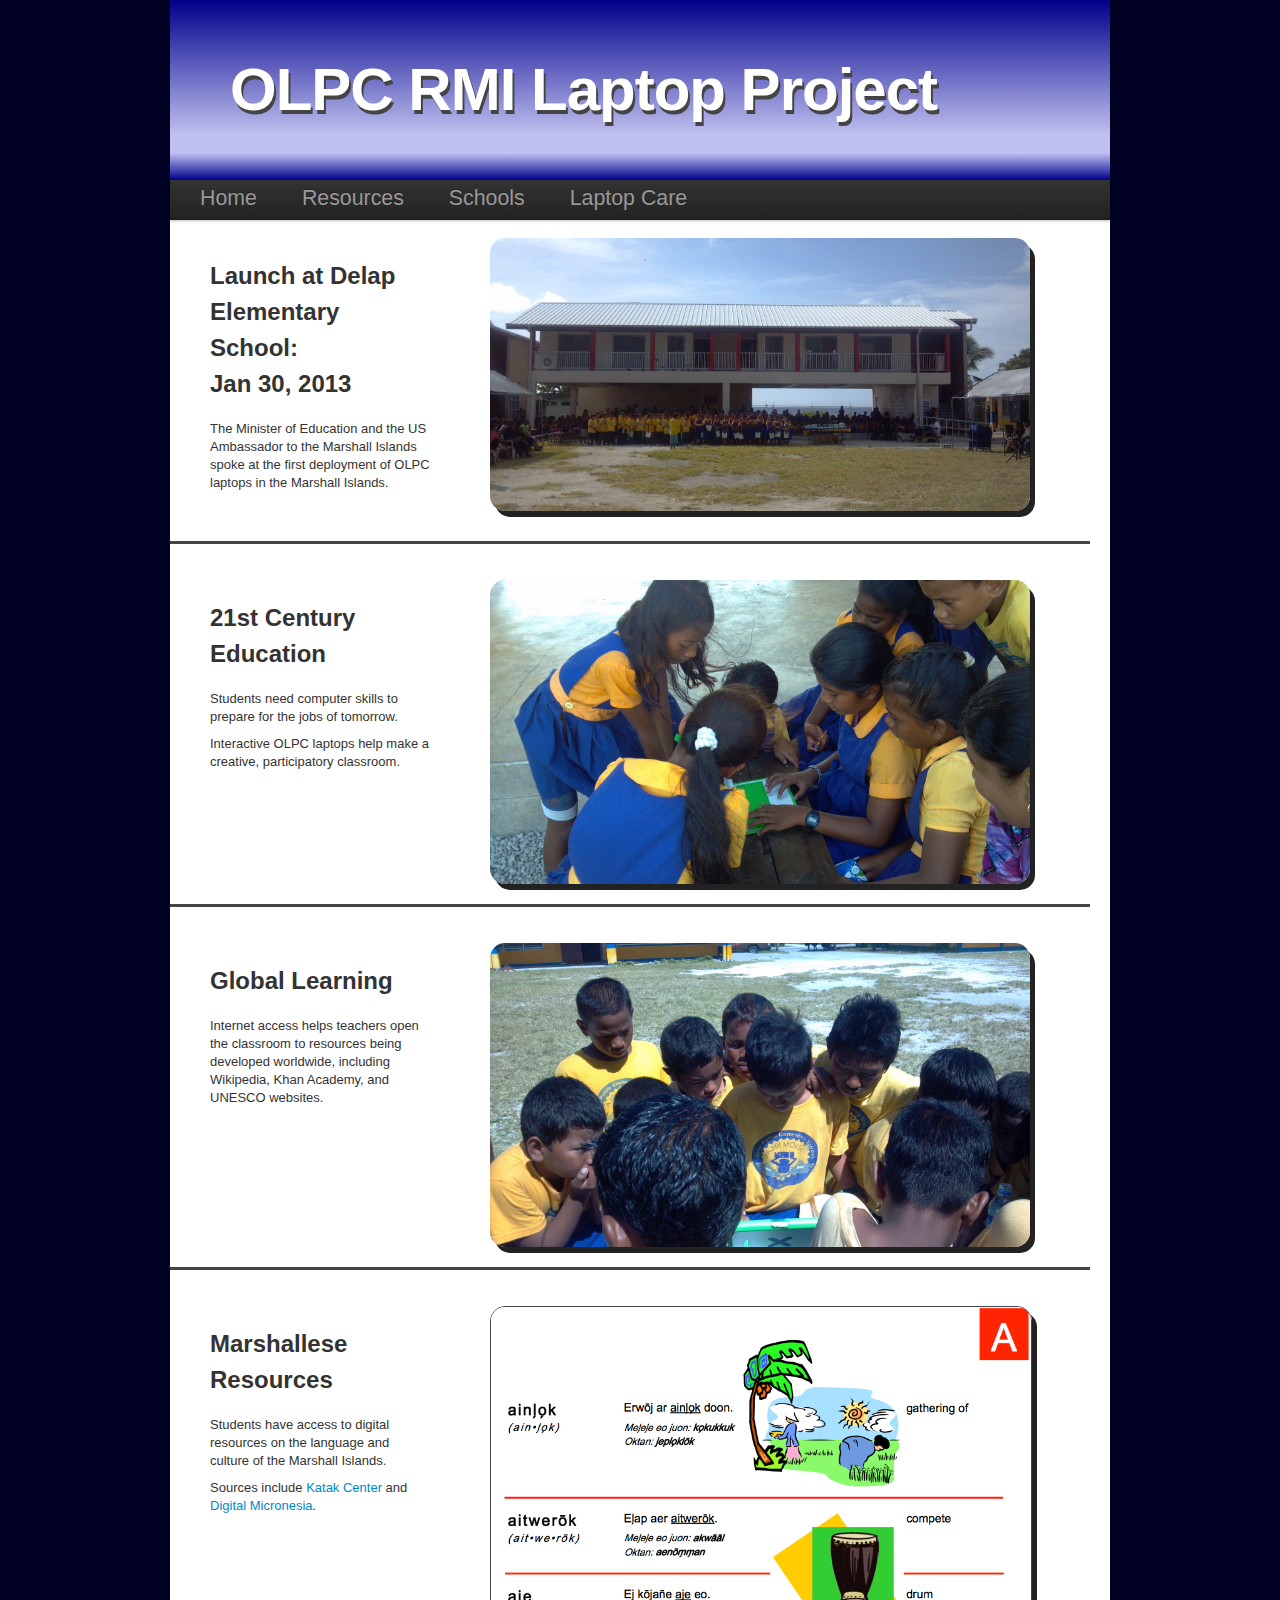
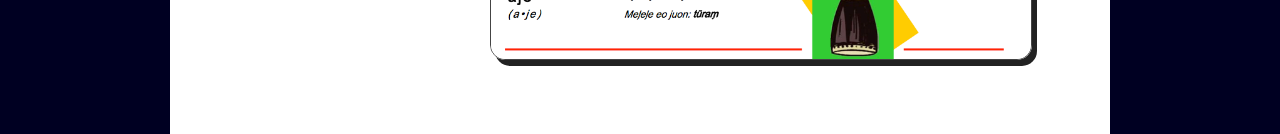
<file: index.html>
<!DOCTYPE html>
<html>
  <head>
    <title>OLPC RMI Laptop Project</title>
    <link rel="stylesheet" type="text/css" href="bootstrap/css/bootstrap.min.css"/>
    <link rel="stylesheet" type="text/css" href="bootstrap/css/bootstrap-responsive-diff.min.css"/>
    <link rel="stylesheet" type="text/css" href="custom.css"/>
  </head>
  <body>
    <div class="container">
      <div class="row">
        <div class="span12">
          <div class="hero-unit">
            <h1>OLPC RMI Laptop Project</h1>
          </div>
        </div>
      </div>
      <div class="row">
        <div class="span12 navbar">
          <div class="navbar-inner container">
            <ul class="nav navbar">
              <li>
                <a href="index.html">Home</a>
              </li>
              <li>
                <a href="resources.html">Resources</a>
              </li>
              <li>
                <a href="schools.html">Schools</a>
              </li>
              <li>
                <a href="laptops.html">Laptop Care</a>
              </li>
            </ul>
          </div>
        </div>
      </div>

      <div class="row photorow underlined">
        <div class="span3">
          <h2>Launch at Delap Elementary School:<br/>Jan 30, 2013</h2>
          <br/>
          <p>The Minister of Education and the US Ambassador to the Marshall Islands spoke at the first deployment of OLPC laptops in the Marshall Islands.</p>
        </div>
        <div class="span7">
          <a href="photos/conducting.jpg">
            <img src="photos/conducting.jpg" class="span12 photofeature"/>
          </a>
        </div>
      </div>
      <br/>
      <br/>
      <div class="row photorow underlined">
        <div class="span3">
          <h2>21st Century Education</h2>
          <br/>
          <p>Students need computer skills to prepare for the jobs of tomorrow.</p>
          <p>Interactive OLPC laptops help make a creative, participatory classroom.</p>
        </div>
        <div class="span7">
          <a href="photos/2012-01-25_17-58-29_392.jpg">
            <img src="photos/2012-01-25_17-58-29_392.jpg" class="span12 photofeature"/>
          </a>
        </div>
      </div>
      <br/>
      <br/>
      <div class="row photorow underlined">
        <div class="span3">
          <h2>Global Learning</h2>
          <br/>
          <p>Internet access helps teachers open the classroom to resources being developed worldwide, including Wikipedia, Khan Academy, and UNESCO websites.</p>
        </div>
        <div class="span7">
          <a href="photos/2012-01-25_17-50-00_801.jpg">
            <img src="photos/2012-01-25_17-50-00_801.jpg" class="span12 photofeature"/>
          </a>
        </div>
      </div>
      <br/>
      <br/>
      <div class="row photorow">
        <div class="span3">
          <h2>Marshallese Resources</h2>
          <br/>
          <p>Students have access to digital resources on the language and culture of the Marshall Islands.</p>
          <p>Sources include <a href="http://katakcenter.org">Katak Center</a> and <a href="http://marshall.csu.edu.au/Marshalls/index.html">Digital Micronesia</a>.</p>
        </div>
        <div class="span7">
          <a href="photos/dictionary.png">
            <img src="photos/dictionary.png" class="span12 photofeature sharper"/>
          </a>
        </div>
      </div>
      <br/>
      <br/>
      <br/>
    </div>
  </body>
</html>
</file>
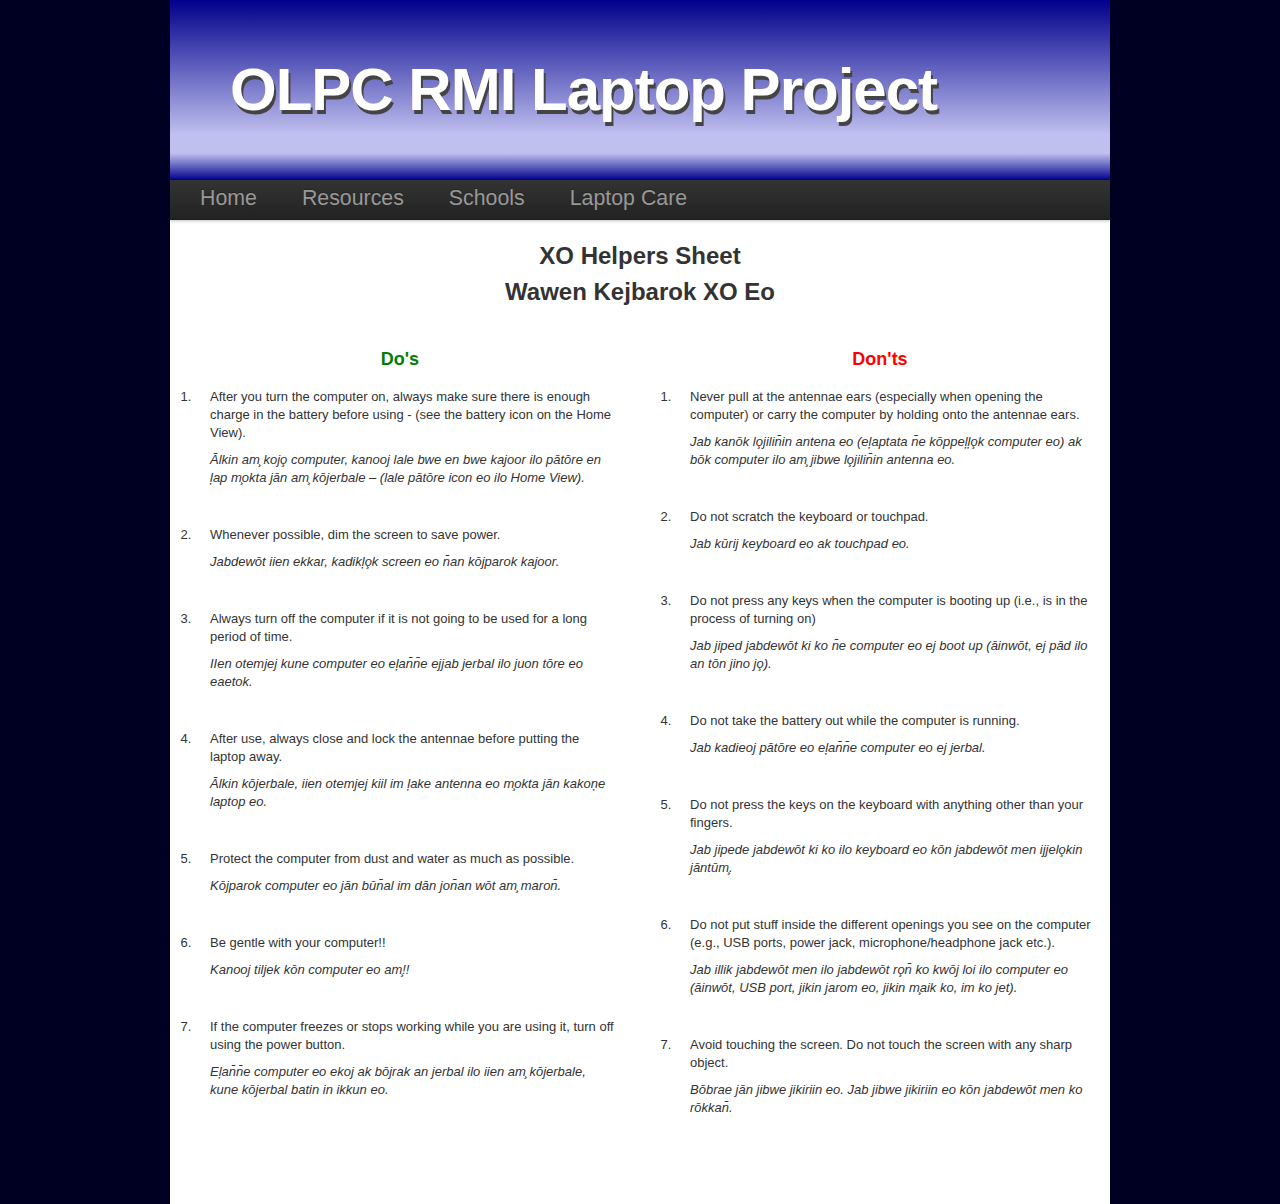
<file: laptops.html>
<!DOCTYPE html>
<html>
  <head>
    <meta charset="utf-8"/>
    <title>OLPC RMI Laptop Project</title>
    <link rel="stylesheet" type="text/css" href="bootstrap/css/bootstrap.min.css"/>
    <link rel="stylesheet" type="text/css" href="bootstrap/css/bootstrap-responsive-diff.min.css"/>
    <link rel="stylesheet" type="text/css" href="custom.css"/>
    <style type="text/css">
ol li{
  padding: 15px;
}
    </style>
  </head>
  <body>
    <div class="container">
      <div class="row">
        <div class="span12">
          <div class="hero-unit">
            <h1>OLPC RMI Laptop Project</h1>
          </div>
        </div>
      </div>
      <div class="row">
        <div class="span12 navbar">
          <div class="navbar-inner container">
            <ul class="nav navbar">
              <li>
                <a href="index.html">Home</a>
              </li>
              <li>
                <a href="resources.html">Resources</a>
              </li>
              <li>
                <a href="schools.html">Schools</a>
              </li>
              <li>
                <a href="laptops.html">Laptop Care</a>
              </li>
            </ul>
          </div>
        </div>
      </div>
<!--
Converting Marshallese font into Unicode
Ā / ā = S / s
Ļ / ļ = V / v
M̧ / m̧ = H / h
O̧ / o̧ = X / x
Ō / ō = C / c
Ņ / ņ = F / f
N̄ / n̄ = G / g
Ū / ū = Y / y
-->

      <div class="row">
        <div class="span12" style="text-align:center;">
          <h2>XO Helpers Sheet</h2>
          <h2>Wawen Kejbarok XO Eo</h2>
          <br/>
          <br/>
        </div>
        <div class="span6">
          <div style="text-align:center;">
            <h3 style="color:green;">Do's</h3>
          </div>
          <ol>
            <li>
              <p>After you turn the computer on, always make sure there is enough charge in the battery before using - (see the battery icon on the Home View).</p>
              <p><i>Ālkin am̧ kojo̧ computer, kanooj lale bwe en bwe kajoor ilo pātōre en ļap m̧okta jān am̧ kōjerbale – (lale pātōre icon eo ilo Home View).</i></p>
            </li>
            <li>
              <p>Whenever possible, dim the screen to save power.</p>
              <p><i>Jabdewōt iien ekkar, kadikļo̧k screen eo n̄an kōjparok kajoor.</i></p>
            </li>
            <li>
              <p>Always turn off the computer if it is not going to be used for a long period of time.</p>
              <p><i>IIen otemjej kune computer eo eļan̄n̄e ejjab jerbal ilo juon tōre eo eaetok.</i></p>
            </li>
            <li>
              <p>After use, always close and lock the antennae before putting the laptop away.</p>
              <p><i>Ālkin kōjerbale, iien otemjej kiil im ļake antenna eo m̧okta jān kakoņe laptop eo.</i></p>
            </li>
            <li>
              <p>Protect the computer from dust and water as much as possible.</p>
              <p><i>Kōjparok computer eo jān būn̄al im dān jon̄an wōt am̧ maron̄.</i></p>
            </li>
            <li>
              <p>Be gentle with your computer!!</p>
              <p><i>Kanooj tiljek kōn computer eo am̧!!</i></p>
            </li>
            <li>
              <p>If the computer freezes or stops working while you are using it, turn off using the power button.</p>
              <p><i>Eļan̄n̄e computer eo ekoj ak bōjrak an jerbal ilo iien am̧ kōjerbale, kune kōjerbal batin in ikkun eo.</i></p>
            </li>
          </ol>
        </div>
        <div class="span6">
          <div style="text-align:center;">
            <h3 style="color:red;">Don'ts</h3>
          </div>
          <ol>
            <li>
              <p>Never pull at the antennae ears (especially when opening the computer) or carry the computer by holding onto the antennae ears.</p>
              <p><i>Jab kanōk lo̧jilin̄in antena eo (eļaptata n̄e kōppeļļo̧k computer eo) ak bōk computer ilo am̧ jibwe lo̧jilin̄in antenna eo.</i></p>
            </li>
            <li>
              <p>Do not scratch the keyboard or touchpad.</p>
              <p><i>Jab kūrij keyboard eo ak touchpad eo.</i></p>
            </li>
            <li>
              <p>Do not press any keys when the computer is booting up (i.e., is in the process of turning on)</p>
              <p><i>Jab jiped jabdewōt ki ko n̄e computer eo ej boot up (āinwōt, ej pād ilo an tōn jino jo̧).</i></p>
            </li>
            <li>
              <p>Do not take the battery out while the computer is running.</p>
              <p><i>Jab kadieoj pātōre eo eļan̄n̄e computer eo ej jerbal.</i></p>
            </li>
            <li>
              <p>Do not press the keys on the keyboard with anything other than your fingers.</p>
              <p><i>Jab jipede jabdewōt ki ko ilo keyboard eo kōn jabdewōt men ijjelo̧kin jāntūm̧.</i></p>
            </li>
            <li>
              <p>Do not put stuff inside the different openings you see on the computer (e.g., USB ports, power jack, microphone/headphone jack etc.).</p>
              <p><i>Jab illik jabdewōt men ilo jabdewōt ro̧n̄ ko kwōj loi ilo computer eo (āinwōt, USB port, jikin jarom eo, jikin m̧aik ko, im ko jet).</i></p>
            </li>
            <li>
              <p>Avoid touching the screen. Do not touch the screen with any sharp object.</p>
              <p><i>Bōbrae jān jibwe jikiriin eo. Jab jibwe jikiriin eo kōn jabdewōt men ko rōkkan̄.</i></p>
            </li>
          </ol>
        </div>
      </div>

      <br/>
      <br/>
      <br/>
    </div>
  </body>
</html>
</file>
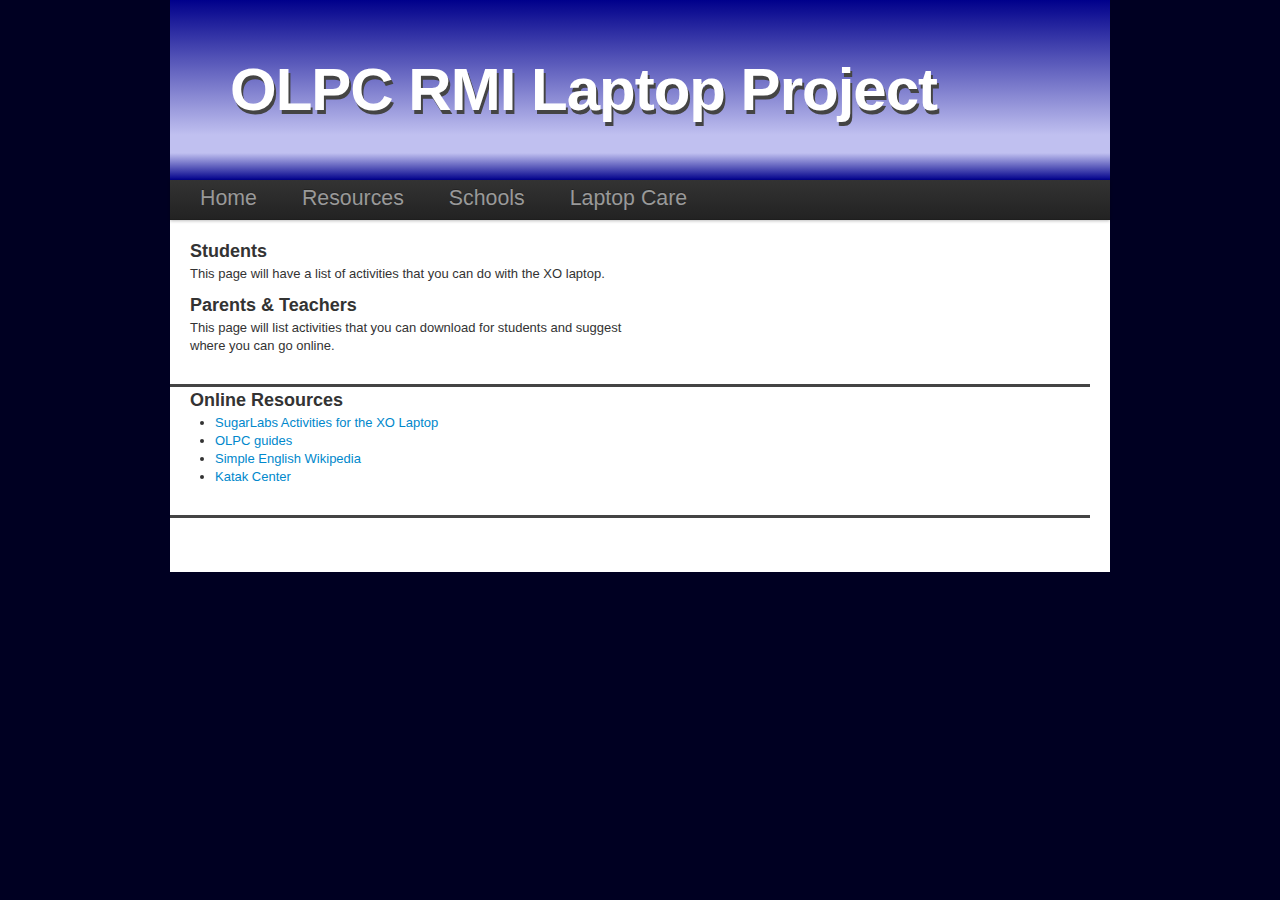
<file: resources.html>
<!DOCTYPE html>
<html>
  <head>
    <title>OLPC RMI Laptop Project</title>
    <link rel="stylesheet" type="text/css" href="bootstrap/css/bootstrap.min.css"/>
    <link rel="stylesheet" type="text/css" href="bootstrap/css/bootstrap-responsive-diff.min.css"/>
    <link rel="stylesheet" type="text/css" href="custom.css"/>
  </head>
  <body>
    <div class="container">
      <div class="row">
        <div class="span12">
          <div class="hero-unit">
            <h1>OLPC RMI Laptop Project</h1>
          </div>
        </div>
      </div>
      <div class="row">
        <div class="span12 navbar">
          <div class="navbar-inner container">
            <ul class="nav navbar">
              <li>
                <a href="index.html">Home</a>
              </li>
              <li>
                <a href="resources.html">Resources</a>
              </li>
              <li>
                <a href="schools.html">Schools</a>
              </li>
              <li>
                <a href="laptops.html">Laptop Care</a>
              </li>
            </ul>
          </div>
        </div>
      </div>

      <div class="row photorow underlined">
        <div class="span6">
          <h3>Students</h3>
          <p>This page will have a list of activities that you can do with the XO laptop.</p>
        </div>
        <div class="span6">
          <h3>Parents &amp; Teachers</h3>
          <p>This page will list activities that you can download for students and suggest where you can go online.</p>
        </div>
      </div>
      
      <div class="row photorow underlined">
        <div class="span12">
          <h3>Online Resources</h3>
          <ul>
            <li>
              <a href="http://activities.sugarlabs.org">SugarLabs Activities for the XO Laptop</a>
            </li>
            <li>
              <a href="http://wiki.laptop.org">OLPC guides</a>
            </li>
            <li>
              <a href="http://simple.wikipedia.org">Simple English Wikipedia</a>
            </li>
            <li>
              <a href="http://katakcenter.org">Katak Center</a>
            </li>
          </ul>
        </div>
      </div>

      <br/>
      <br/>
      <br/>
    </div>
  </body>
</html>
</file>
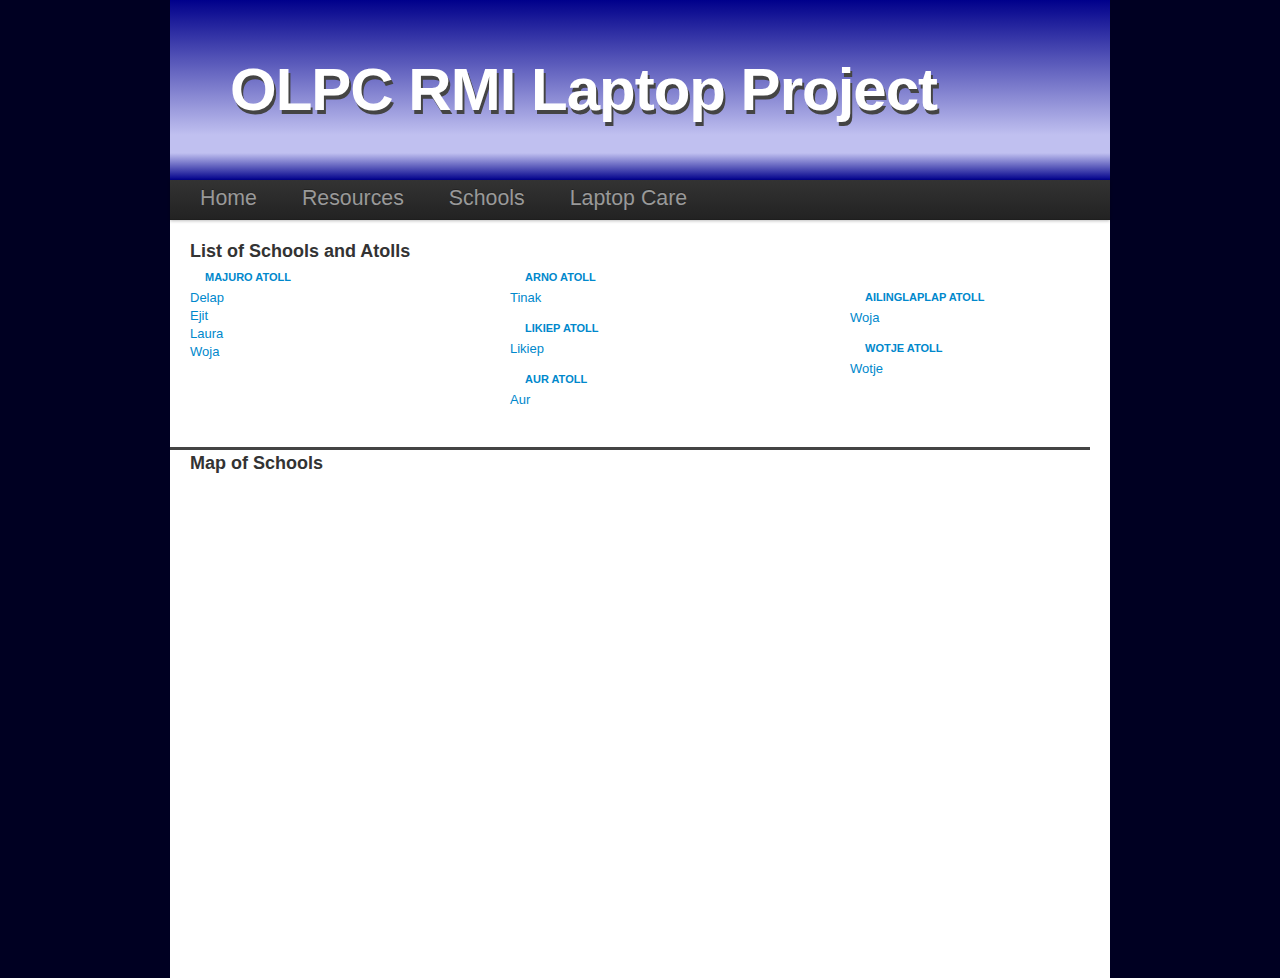
<file: schools.html>
<!DOCTYPE html>
<html>
  <head>
    <title>OLPC RMI Laptop Project</title>
    <link rel="stylesheet" type="text/css" href="bootstrap/css/bootstrap.min.css"/>
    <link rel="stylesheet" type="text/css" href="bootstrap/css/bootstrap-responsive-diff.min.css"/>
    <link rel="stylesheet" type="text/css" href="custom.css"/>
  </head>
  <body>
    <div class="container">
      <div class="row">
        <div class="span12">
          <div class="hero-unit">
            <h1>OLPC RMI Laptop Project</h1>
          </div>
        </div>
      </div>
      <div class="row">
        <div class="span12 navbar">
          <div class="navbar-inner container">
            <ul class="nav navbar">
              <li>
                <a href="index.html">Home</a>
              </li>
              <li>
                <a href="resources.html">Resources</a>
              </li>
              <li>
                <a href="schools.html">Schools</a>
              </li>
              <li>
                <a href="laptops.html">Laptop Care</a>
              </li>
            </ul>
          </div>
        </div>
      </div>

      <div class="row photorow underlined">
        <div class="span12">
          <h3>List of Schools and Atolls</h3>
        </div>
        <br/>
        <div class="span4">
          <ul class="nav navlist">
            <li class="nav-header">
              <a href="#">Majuro Atoll</a>
            </li>
            <li>
              <a href="#">Delap</a>
            </li>
            <li>
              <a href="#">Ejit</a>
            </li>
            <li>
              <a href="#">Laura</a>
            </li>
            <li>
              <a href="#">Woja</a>
            </li>
          </ul>
        </div>
        <div class="span4">
          <ul class="nav navlist" class="span4">
            <li class="nav-header">
              <a href="#">Arno Atoll</a>
            </li>
            <li>
              <a href="#">Tinak</a>
            </li>
            <li class="nav-header">
              <a href="#">Likiep Atoll</a>
            </li>
            <li>
              <a href="#">Likiep</a>
            </li>
            <li class="nav-header">
              <a href="#">Aur Atoll</a>
            </li>
            <li>
              <a href="#">Aur</a>
            </li>
          </ul>
        </div>
        <div class="span3">
          <ul class="nav navlist" class="span4">
            <li class="nav-header">
              <a href="#">Ailinglaplap Atoll</a>
            </li>
            <li>
              <a href="#">Woja</a>
            </li>
            <li class="nav-header">
              <a href="#">Wotje Atoll</a>
            </li>
            <li>
              <a href="#">Wotje</a>
            </li>
          </ul>
        </div>
      </div>

      <div class="row photorow">
        <div class="span12">
          <h3>Map of Schools</h3>
        </div>
        <br/>
        <br/>
        <br/>
        <div class="span12">
          <iframe width='500' class='span10' height='400' frameBorder='0' src='http://a.tiles.mapbox.com/v3/mapmeld.map-id9oq8fk.html#7.00/8.8681/170.5201'></iframe>
        </div>
      </div>

      <br/>
      <br/>
      <br/>
    </div>
  </body>
</html>
</file>
<file: custom.css>
body{
  background-color:#000022;
}
body > .container{
  background-color:#fff;
}
.hero-unit{
  background:darkblue;
  background:-webkit-gradient(linear, left top, left bottom, from(darkblue), color-stop(0.75, #c0c0f0), color-stop(0.85, #c0c0f0), to(darkblue));
  background: -moz-linear-gradient(top, darkblue 0%, #c0c0f0 75%, #c0c0f0 85%, darkblue);
  color:#fff;
  text-shadow:#444 2px 4px;
  -webkit-border-radius: 0px;
  -moz-border-radius: 0px;
  border-radius:0px;
}
.navbar{
  margin-top:-30px;
  font-size:16pt;
}
.navbar-inner{
  -webkit-border-radius: 0px;
  -moz-border-radius: 0px;
  border-radius: 0px;
}
.nav li{
  margin-right:25px;
}
.photorow{
  margin-left:0;
  margin-right:20px;
  padding-bottom:20px;
}
.underlined{
  border-bottom: 3px solid #444;
}
.span3{
  padding:20px;
}
.photofeature{
  -moz-border-radius:15px;
  -webkit-border-radius:15px;
  border-radius:15px;
  -moz-box-shadow: #222 5px 6px;
  -webkit-box-shadow: #222 5px 6px;
  box-shadow: #222 5px 6px;
}
.sharper{
  border: 1px solid #444;
}
iframe{
  border: none;
  overflow: none;
}
.nav > li > a:hover{
  background-color: #fff;
}
</file>
